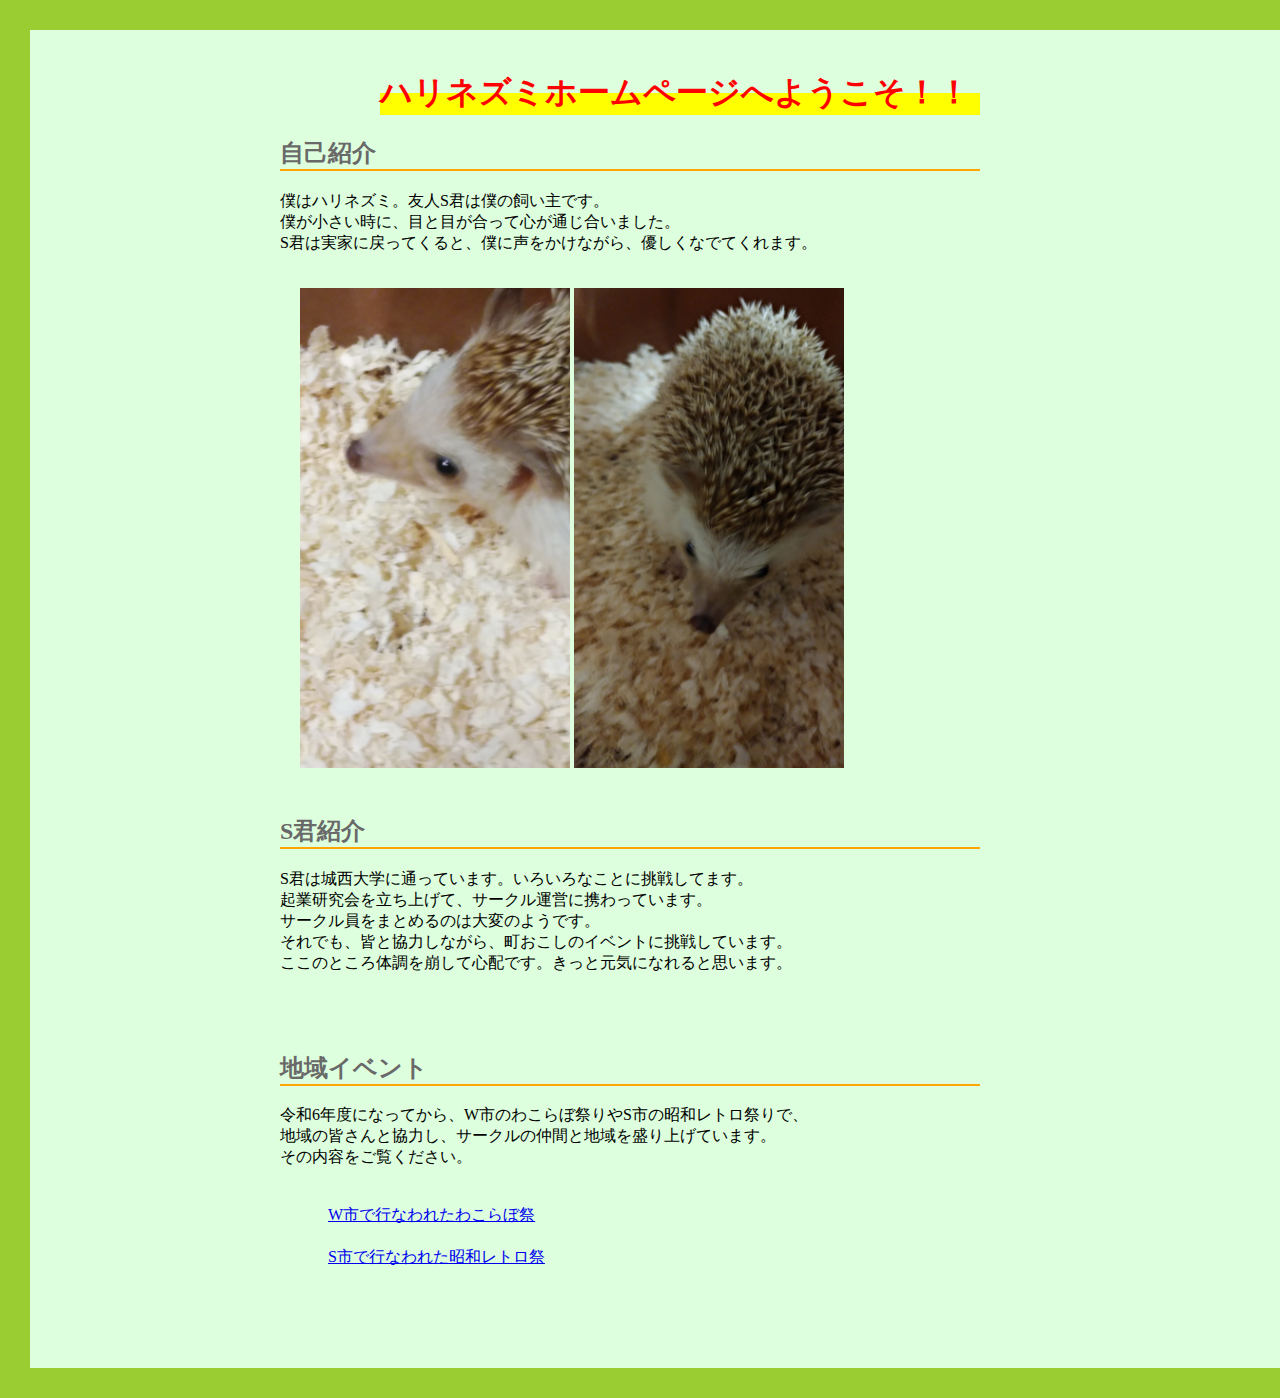
<file: .github/workflows/情報120.html>
<!DOCTYPE html>
<html lang="ja">
<head>
  <meta charset="utf-8">
  <meta name="viewport" content="width=device-width, initial-scale=1.0">
  <title>ハリネズミのホームページ</title>
 <link rel="stylesheet" href="style1.css">
</head>
<body>
      <h1>ハリネズミホームページへようこそ！！</h1>
  <div id="container">
    <section>
     <h2>自己紹介</h2>
      <p>僕はハリネズミ。友人S君は僕の飼い主です。
　　　<br>僕が小さい時に、目と目が合って心が通じ合いました。
      <br>S君は実家に戻ってくると、僕に声をかけながら、優しくなでてくれます。</p>
      <br>
　    <img src="ハリ１.jpg" width="270" height="480" alt="ハリネズミの僕">
      <img src="ハリ２.jpg" width="270" height="480" alt="ハリネズミの僕">
　 </section>
　 <section>
    <h2>S君紹介</h2> 
      <p>S君は城西大学に通っています。いろいろなことに挑戦してます。
　　　<br>起業研究会を立ち上げて、サークル運営に携わっています。
      <br>サークル員をまとめるのは大変のようです。
　　　<br>それでも、皆と協力しながら、町おこしのイベントに挑戦しています。
　　　<br>ここのところ体調を崩して心配です。きっと元気になれると思います。</p>
　 </section>         　 
　 <section>
    <h2>地域イベント</h2> 
      <p>令和6年度になってから、W市のわこらぼ祭りやS市の昭和レトロ祭りで、
　　　<br>地域の皆さんと協力し、サークルの仲間と地域を盛り上げています。
　　　<br>その内容をご覧ください。</p>
　　　<br>
　　　<a href="わこらぼ.html">W市で行なわれたわこらぼ祭</a>
　　　<br>
　　　<br>
　　　<a href="昭和レトロ.html">S市で行なわれた昭和レトロ祭</a>
　 </section>
  </div id="container">
</body>
</html>
</file>
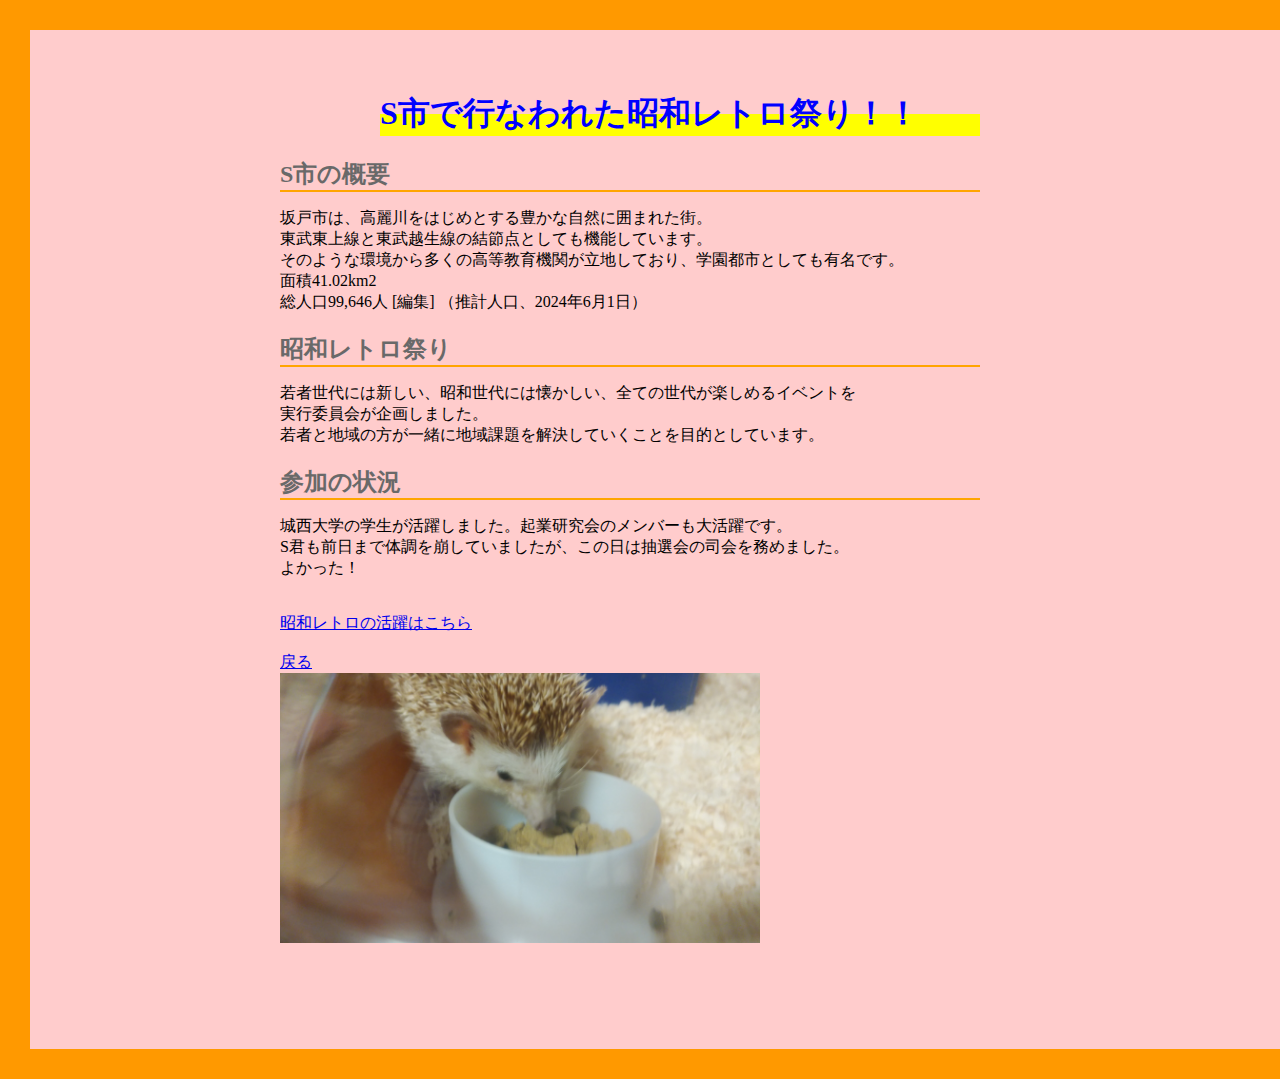
<file: .github/workflows/昭和レトロ.html>
<!DOCTYPE html>
<html lang="ja">
<head>
  <meta charset="utf-8">
  <meta name="viewport" content="width=device-width, initial-scale=1.0">
  <title>ハリネズミのホームページ（昭和レトロ）</title>
 　<link rel="stylesheet" href="style2.css"></head>
<body>
      <h1 class="sample1">S市で行なわれた昭和レトロ祭り！！</h1>

<h2>S市の概要</h2>
      <p>坂戸市は、高麗川をはじめとする豊かな自然に囲まれた街。 
      <br>東武東上線と東武越生線の結節点としても機能しています。 
      <br>そのような環境から多くの高等教育機関が立地しており、学園都市としても有名です。 
      <br>面積41.02km2
　　　<br>総人口99,646人 [編集] （推計人口、2024年6月1日）</p>


<h2>昭和レトロ祭り</h2>
      <p>若者世代には新しい、昭和世代には懐かしい、全ての世代が楽しめるイベントを
      <br>実行委員会が企画しました。
　    <br>若者と地域の方が一緒に地域課題を解決していくことを目的としています。</p>


<h2>参加の状況</h2>
      <p>城西大学の学生が活躍しました。起業研究会のメンバーも大活躍です。
　　　<br>S君も前日まで体調を崩していましたが、この日は抽選会の司会を務めました。
　　　<br>よかった！</p>
      <br>
      <a href="https://www.josai.ac.jp/news/j-clic20240623/">昭和レトロの活躍はこちら</a>
      <br>
        <br>
      <a href="情報120.html">戻る</a> 
      <br></body>
      <img src="ハリ３.jpg" width="480" height="270" alt="ハリネズミの僕"></body>　
　　　
</html>
</file>
<file: .github/workflows/style1.css>
h1 {
     width: 600px;
     margin-left: 100px;
     color: red;
     background: linear-gradient(transparent 50%, yellow 50%);
    }

h2,h3 {
     width: 700px;
     color: #696969;
     border-bottom: solid 2px orange;
    }
html {
   width: 1500px;
   background-color: yellowgreen; /* 周囲の背景色 */
}
body {
   margin: 30px;
   padding-top: 20px;   
   padding-left: 250px; 
   padding-bottom: 100px; 
   background-color: #ddffdd; /* 本文部分の背景色 */
</file>
<file: .github/workflows/style2.css>
h1 {
     width: 600px;
     margin-left: 100px;
     color: blue;
     background: linear-gradient(transparent 50%, yellow 50%);
    }
.sample1 {
  width=500px;
    }
h2,h3 {
     width: 700px;
     color: #696969;
     border-bottom: solid 2px orange;
     margin-bottom: 0px;
    }
html {
   width: 1500px;
   background-color: #FF9900; /* 周囲の背景色 */
}


body {   
   margin: 30px;
   padding-top: 20px;   
   padding-left: 250px; 
   padding-bottom: 100px;
   background-color: #FFCCCC; /* 本文部分の背景色 */
}
     }
</file>
